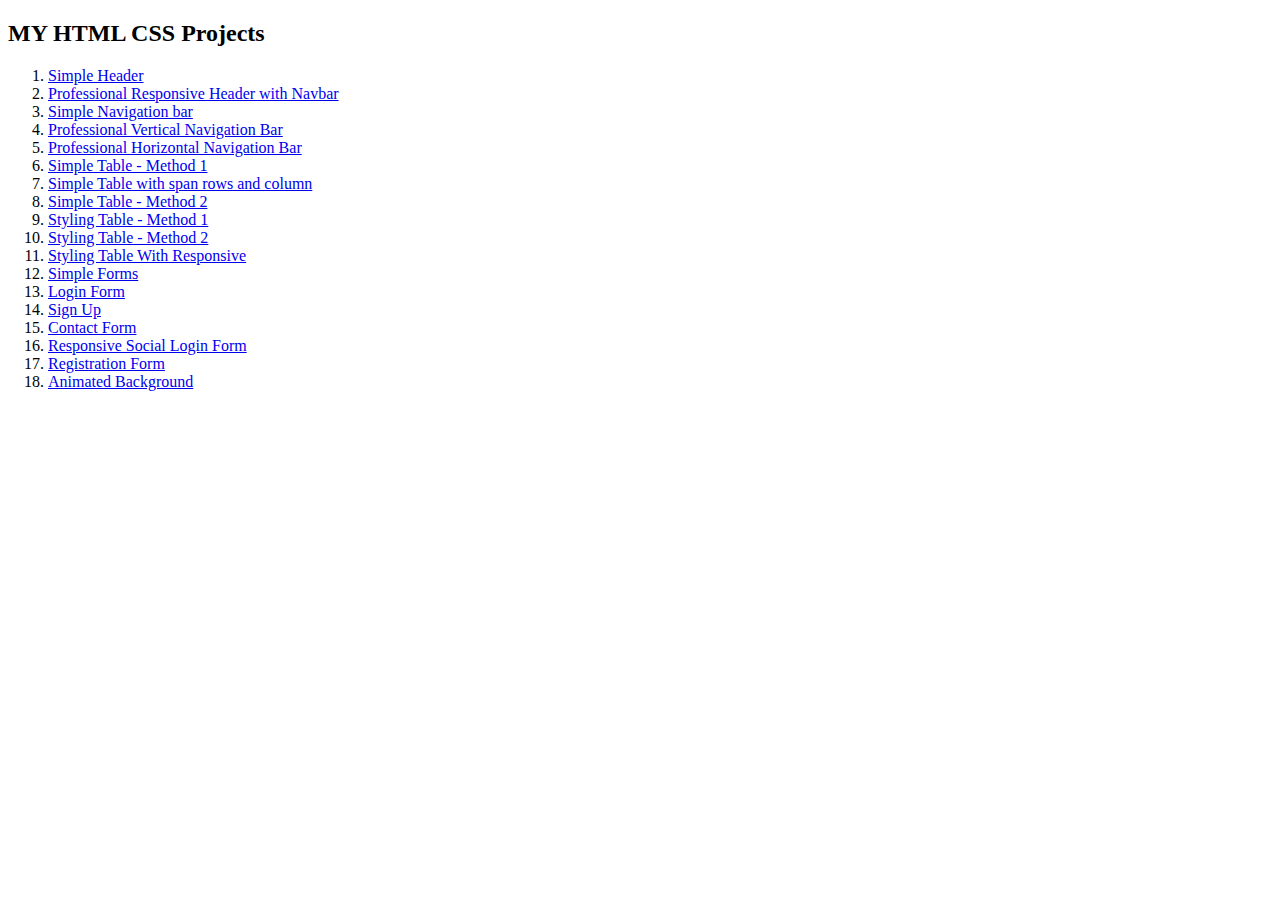
<file: index.html>
<!DOCTYPE html>
<html lang="en">
<head>
    <meta charset="UTF-8">
    <meta http-equiv="X-UA-Compatible" content="IE=edge">
    <meta name="viewport" content="width=device-width, initial-scale=1.0">
    <title>HTML CSS Projects Link File</title>
</head>
<body>
    <h2>MY HTML CSS Projects</h2>
    <ol>
        <li><a href="proj-1/index.html">Simple Header</a></li>
        <li><a href="proj-2/index.html">Professional Responsive Header with Navbar</a></li>
        <li><a href="proj-3/index.html">Simple Navigation bar</a></li>
        <li><a href="proj-4/index.html">Professional Vertical Navigation Bar</a></li>
        <li><a href="proj-5/index.html">Professional Horizontal Navigation Bar</a></li>
        <li><a href="proj-6/index.html">Simple Table - Method 1</a></li>
        <li><a href="proj-7/index.html">Simple Table with span rows and column</a></li>
        <li><a href="proj-8/index.html">Simple Table - Method 2</a></li>
        <li><a href="proj-9/index.html">Styling Table - Method 1</a></li>
        <li><a href="proj-10/index.html">Styling Table - Method 2</a></li>
        <li><a href="proj-11/index.html">Styling Table With Responsive</a></li>
        <li><a href="proj-12/index.html">Simple Forms</a></li>
        <li><a href="proj-13/index.html">Login Form</a></li>
        <li><a href="proj-14/index.html">Sign Up</a></li>
        <li><a href="proj-15/index.html">Contact Form</a></li>
        <li><a href="proj-16/index.html">Responsive Social Login Form</a></li>
        <li><a href="proj-17/index.html">Registration Form</a></li>
        <li><a href="proj-18/index.html">Animated Background</a></li>
        
    </ol>
</body>
</html>
</file>
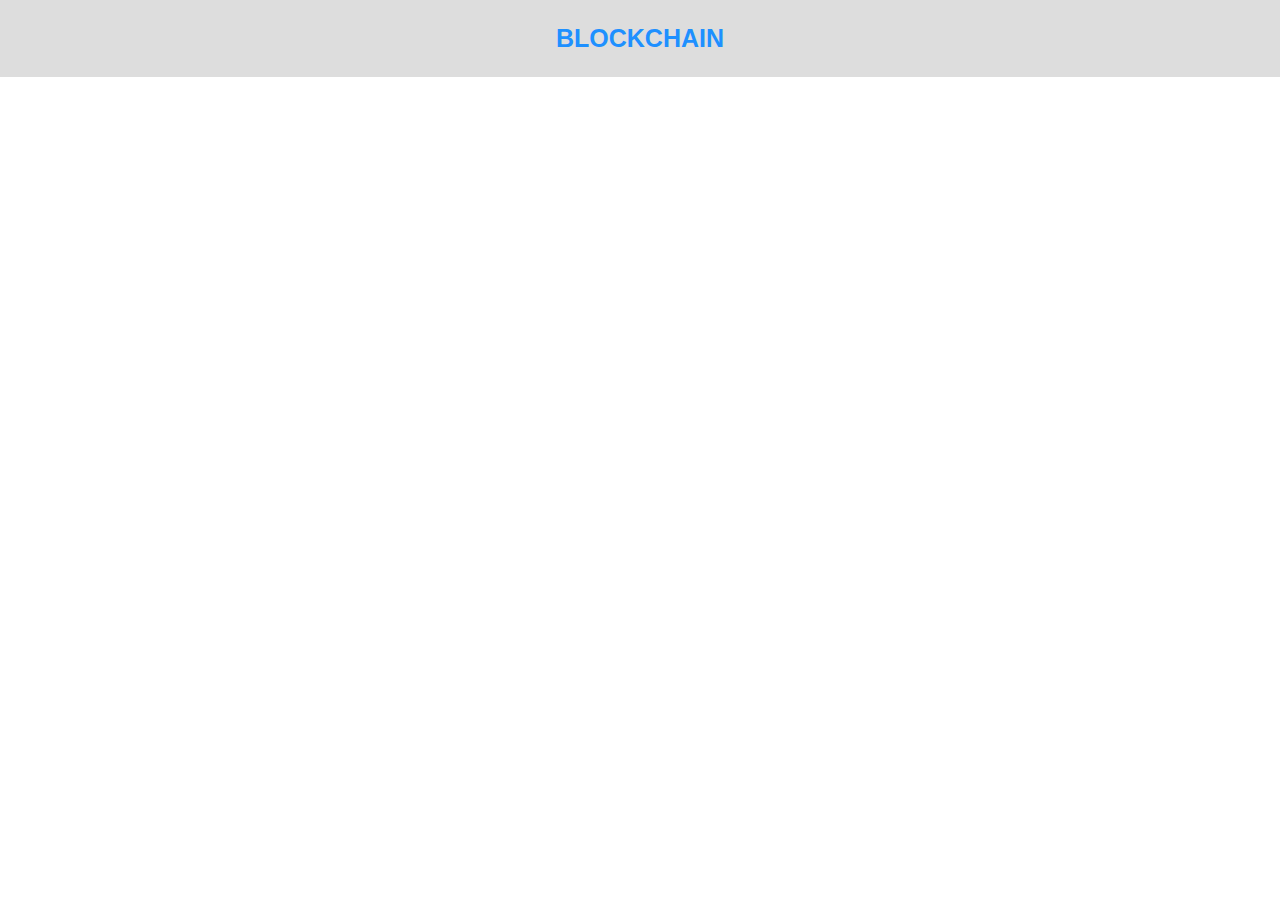
<file: proj-1/index.html>
<!DOCTYPE html>
<html lang="en">
<head>
    <meta charset="UTF-8">
    <meta http-equiv="X-UA-Compatible" content="IE=edge">
    <meta name="viewport" content="width=device-width, initial-scale=1.0">
    <link rel="stylesheet" href="style.css">
    <title>Simple Header</title>
</head>
<body>
    <div class="header">
        BLOCKCHAIN
    </div>
</body>
</html>
</file>
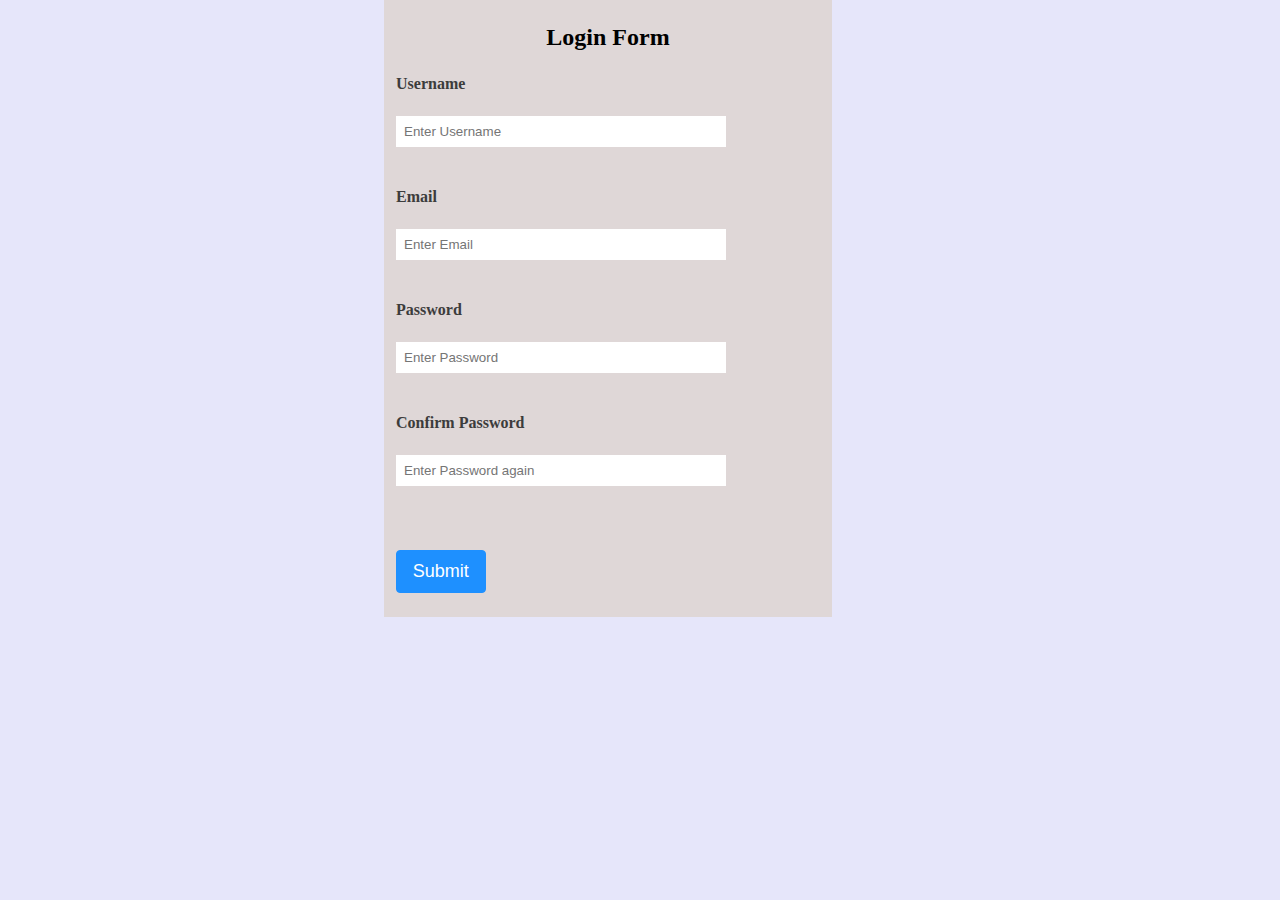
<file: proj-12/index.html>
<!DOCTYPE html>
<html lang="en">
<head>
    <meta charset="UTF-8">
    <meta http-equiv="X-UA-Compatible" content="IE=edge">
    <meta name="viewport" content="width=device-width, initial-scale=1.0">
    <link rel="stylesheet" href="style.css">
    <title>Simple Forms</title>
</head>
<body>

    <form action="/action_page.php">
        <h2>Login Form</h2>
        <label for="uname">Username</label><br><br>
        <input type="text" id="uname" placeholder="Enter Username" required><br><br>

        <label for="email">Email</label><br><br>
        <input type="email" id="email" placeholder="Enter Email" required><br><br>

        <label for="pswd">Password</label><br><br>
        <input type="password" id="pswd" placeholder="Enter Password" required><br><br>
   
        <label for="pswd">Confirm Password</label><br><br>
        <input type="password" id="pswd" placeholder="Enter Password again" required><br><br><br>

        <input type="submit" name="submit" id="submit" value="Submit">

    </form>
</body>
</html>
</file>
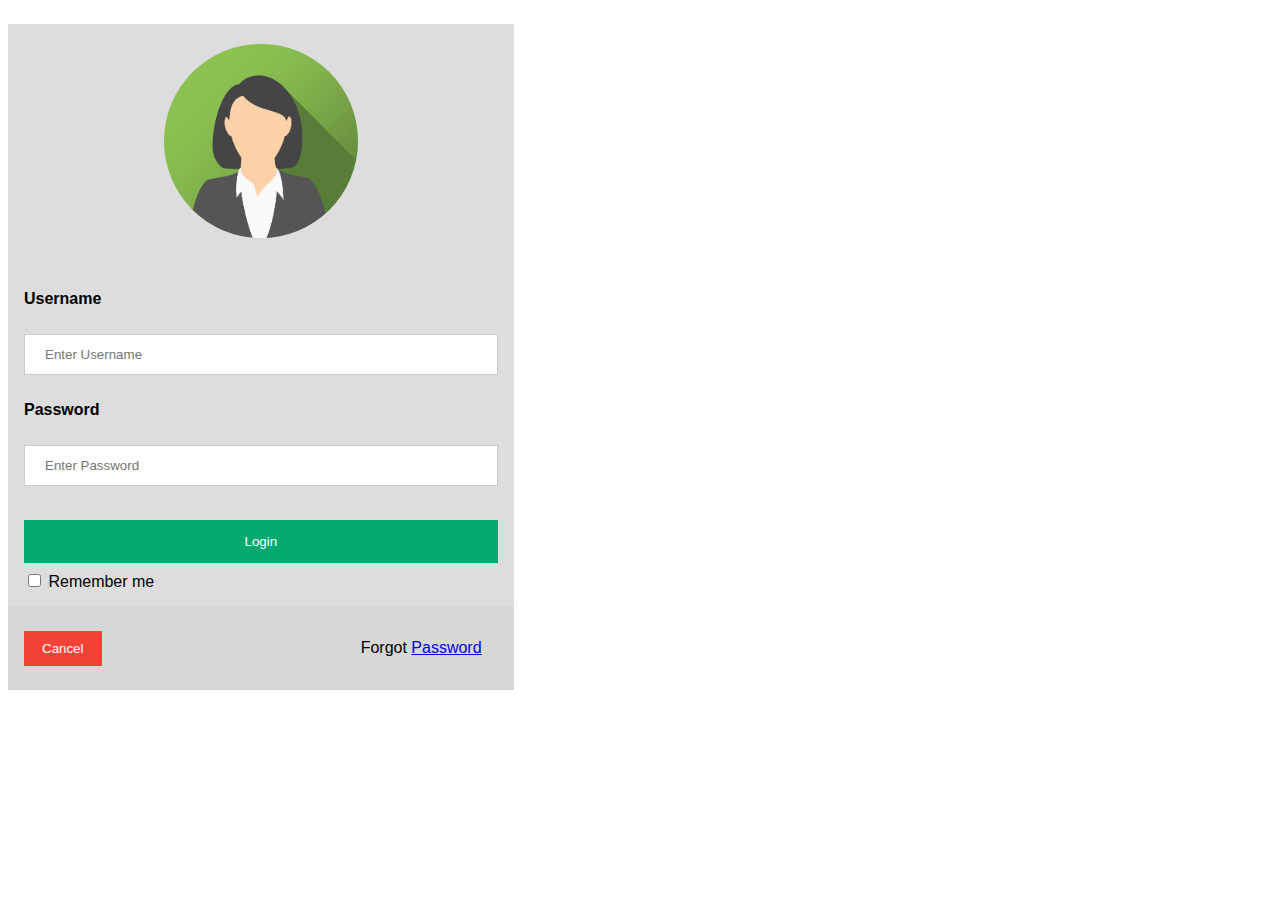
<file: proj-13/index.html>
<!DOCTYPE html>
<html lang="en">
<head>
    <meta charset="UTF-8">
    <meta http-equiv="X-UA-Compatible" content="IE=edge">
    <meta name="viewport" content="width=device-width, initial-scale=1.0">
    <link rel="stylesheet" href="style.css">
    <title>Login Form</title>
</head>
<body>

    <form action="/action_page.php">
        <div class="img-cont">
            <img src="../images/img_avatar2.png" alt="avatr" class="avatar">
        </div>

        <div class="container">
            <label for="uname" id="uname"><b>Username</b></label><br><br>
            <input type="text" name="uname" id="uname" placeholder="Enter Username" required><br><br>

            <label for="pswd" id="pswd"><b>Password</b></label><br><br>
            <input type="password" name="pswd" id="pswd" placeholder="Enter Password" required><br><br>

            <button type="submit">Login</button>

            <label>
                <input type="checkbox" name="remember" id="remember">
                Remember me
            </label>
        </div>

        <div class="container" style="background-color: #d8d7d7;">
            <button type="button" class="cancelbtn">Cancel</button>
            <span class="psw">Forgot <a href="#">Password</a></span>
        </div>
    </form>
    
</body>
</html>
</file>
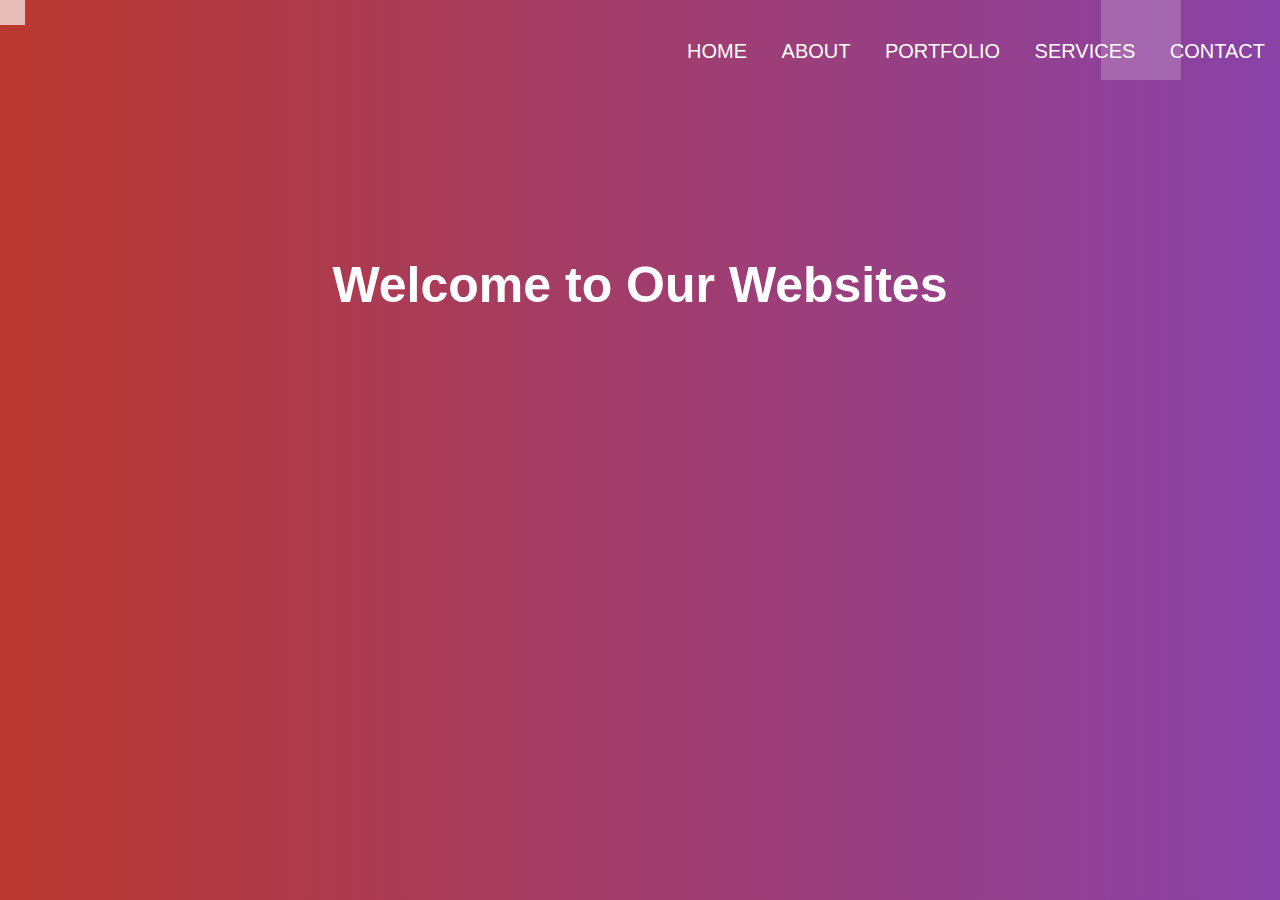
<file: proj-18/index.html>
<!DOCTYPE html>
<html lang="en">
<head>
    <meta charset="UTF-8">
    <meta http-equiv="X-UA-Compatible" content="IE=edge">
    <meta name="viewport" content="width=device-width, initial-scale=1.0">
    <link rel="stylesheet" href="style.css">
    <title>Animated Background</title>
</head>
<body>
    <div class="banner-text">
        <ul>
            <li>Home</li>
            <li>About</li>
            <li>Portfolio</li>
            <li>Services</li>
            <li>Contact</li>
        </ul>

        <h2>Welcome to Our Websites</h2>

    </div>

    <div class="animation-area">
        <ul class="box-area">
            <li></li>
            <li></li>
            <li></li>
            <li></li>
            <li></li>
            <li></li>
        </ul>
    </div>
</body>
</html>
</file>
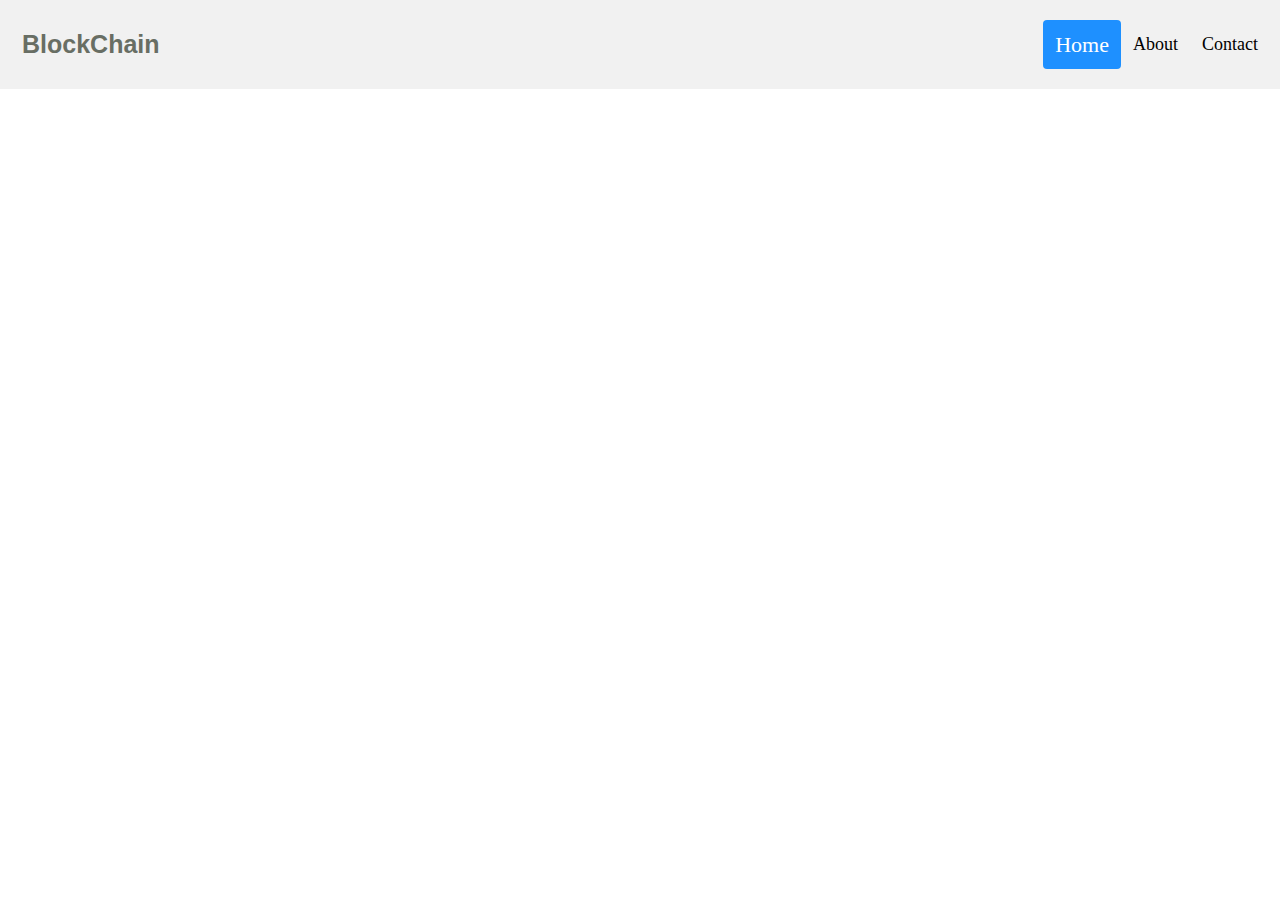
<file: proj-2/index.html>
<!DOCTYPE html>
<html lang="en">
<head>
    <meta charset="UTF-8">
    <meta http-equiv="X-UA-Compatible" content="IE=edge">
    <meta name="viewport" content="width=device-width, initial-scale=1.0">
    <link rel="stylesheet" href="style.css">
    <title>Professional Responsive Header with Navbar</title>
</head>
<body>
    <div class="header">
        <a href="#" class="logo">BlockChain</a>
        <div class="header-right">
            <a href="#" class="active">Home</a>
            <a href="#">About</a>
            <a href="#">Contact</a>
        </div>
    </div>
</body>
</html>
</file>
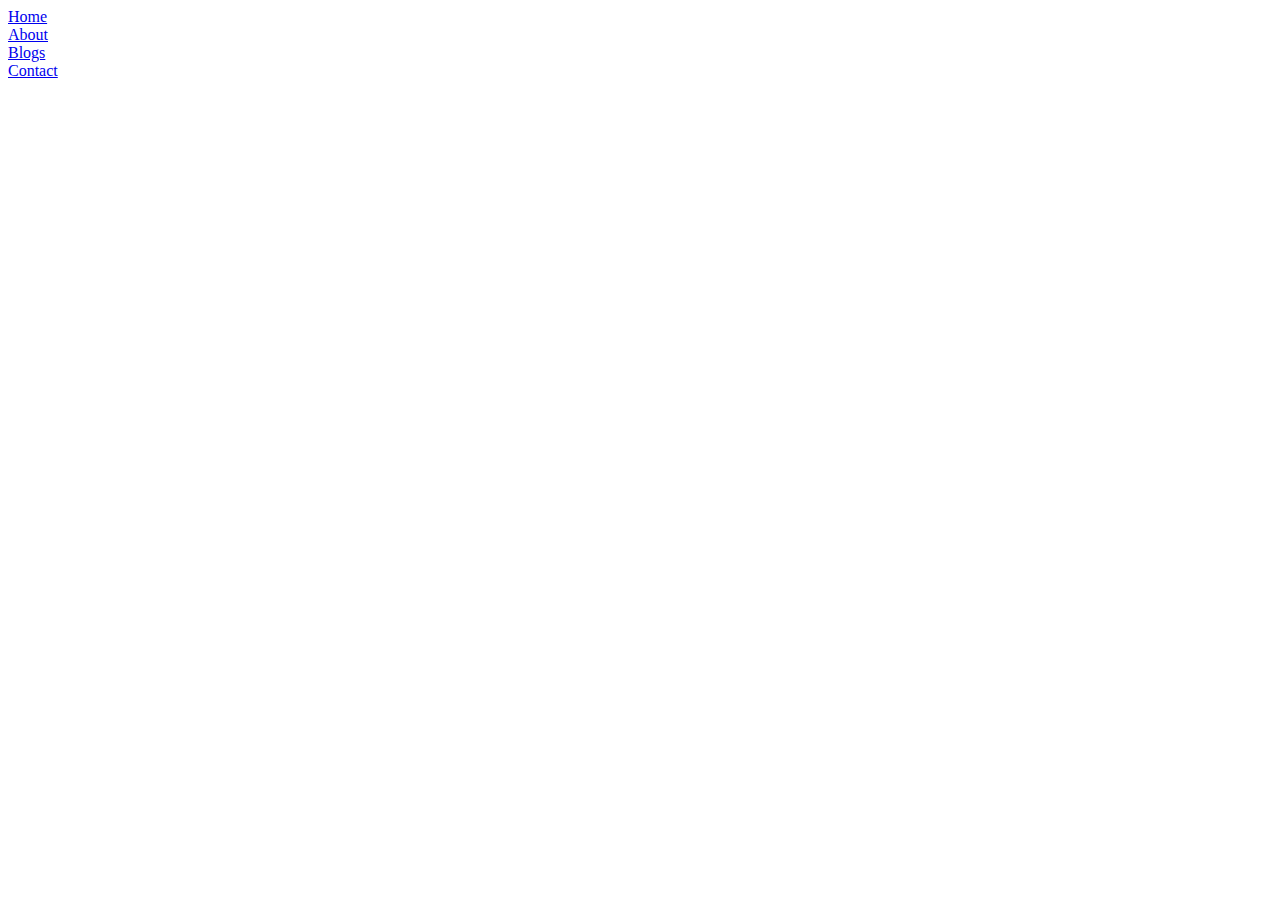
<file: proj-3/index.html>
<!DOCTYPE html>
<html lang="en">
<head>
    <meta charset="UTF-8">
    <meta http-equiv="X-UA-Compatible" content="IE=edge">
    <meta name="viewport" content="width=device-width, initial-scale=1.0">
    <link rel="stylesheet" href="style.css">
    <title>Simple Navigation bar</title>
</head>
<body>
    <ul>
        <li><a href="#">Home</a></li>
        <li><a href="#">About</a></li>
        <li><a href="#">Blogs</a></li>
        <li><a href="#">Contact</a></li>
    </ul>
</body>
</html>
</file>
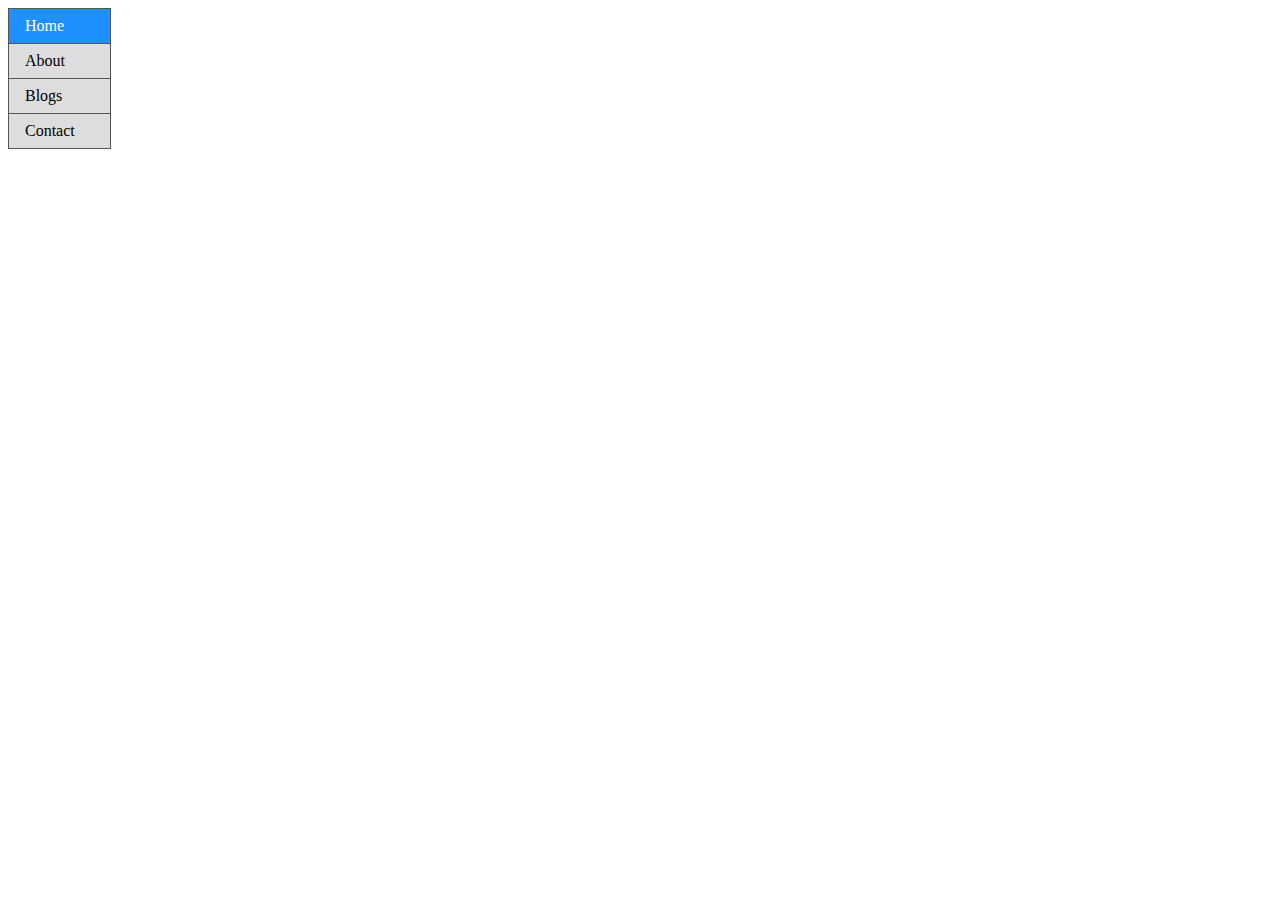
<file: proj-4/index.html>
<!DOCTYPE html>
<html lang="en">
<head>
    <meta charset="UTF-8">
    <meta http-equiv="X-UA-Compatible" content="IE=edge">
    <meta name="viewport" content="width=device-width, initial-scale=1.0">
    <link rel="stylesheet" href="style.css">
    <title>Professional Vertical Navigation Bar</title>
</head>
<body>
    <ul>
        <li><a class="active" href="#">Home</a></li>
        <li><a href="#">About</a></li>
        <li><a href="#">Blogs</a></li>
        <li><a href="#">Contact</a></li>
    </ul>
</body>
</html>
</file>
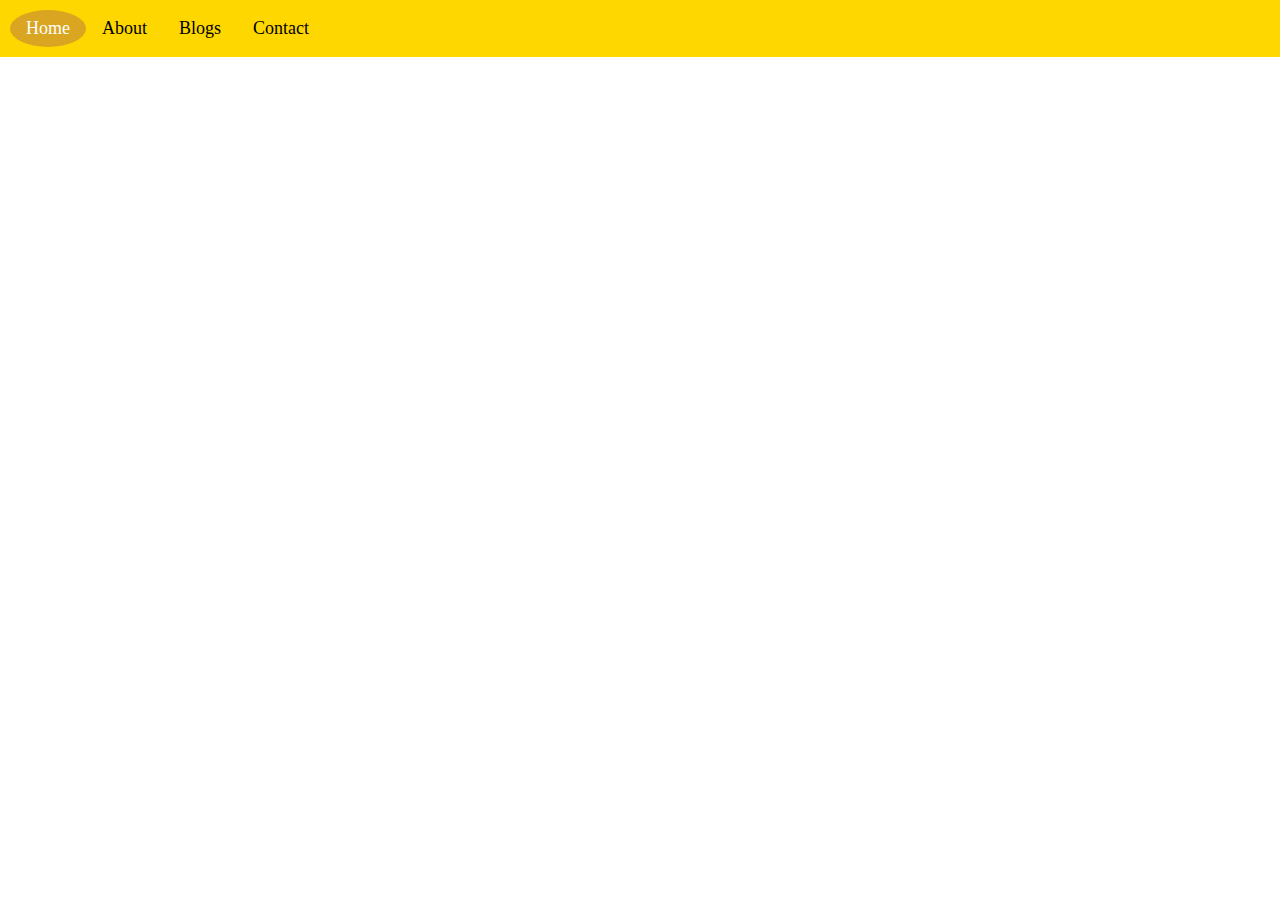
<file: proj-5/index.html>
<!DOCTYPE html>
<html lang="en">
<head>
    <meta charset="UTF-8">
    <meta http-equiv="X-UA-Compatible" content="IE=edge">
    <meta name="viewport" content="width=device-width, initial-scale=1.0">
    <link rel="stylesheet" href="style.css">
    <title>Professional Horizontal Navigation Bar</title>
</head>
<body>
    <ul>
        <li><a class="active" href="#">Home</a></li>
        <li><a href="#">About</a></li>
        <li><a href="#">Blogs</a></li>
        <li><a href="#">Contact</a></li>
    </ul>
</body>
</html>
</file>
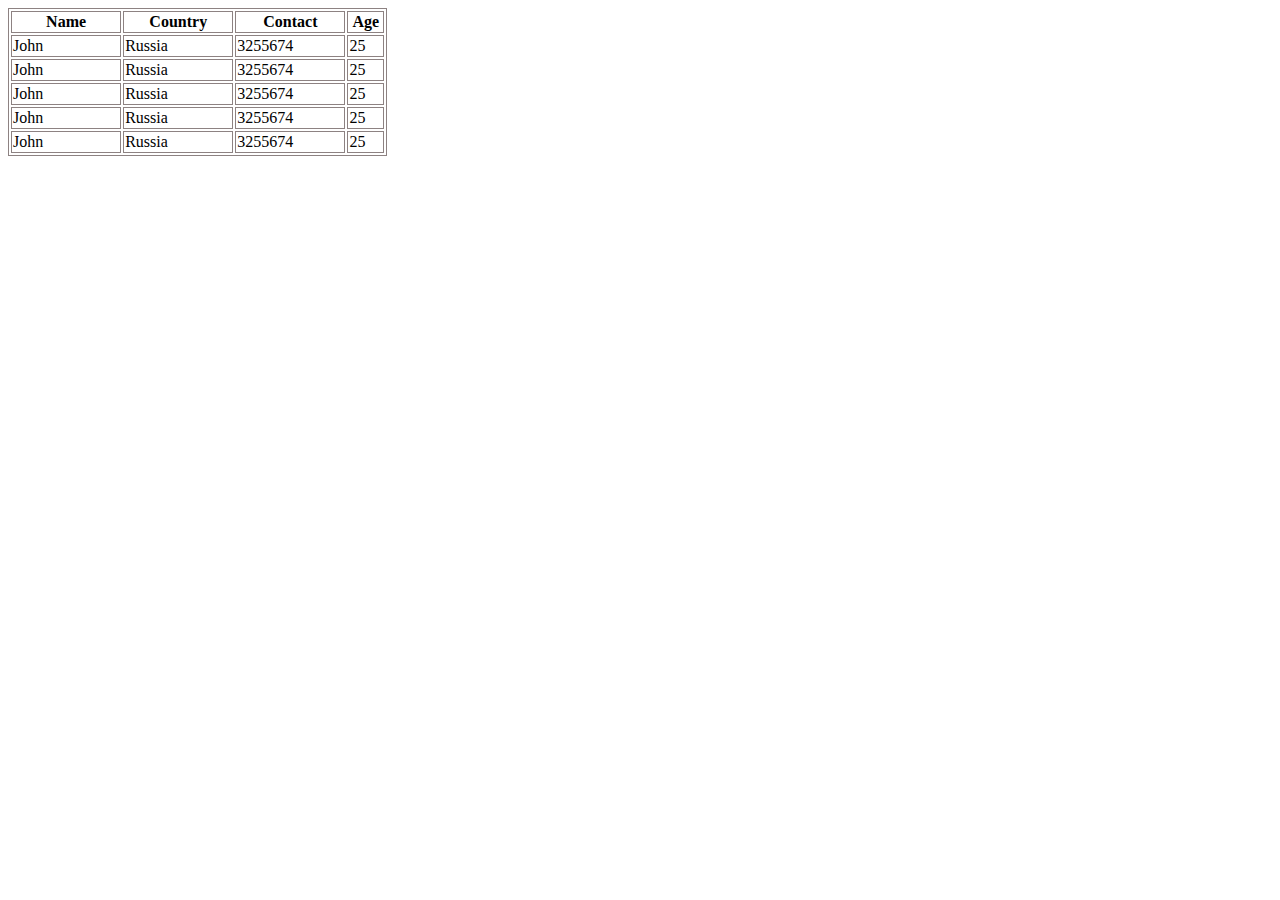
<file: proj-6/index.html>
<!DOCTYPE html>
<html lang="en">
<head>
    <meta charset="UTF-8">
    <meta http-equiv="X-UA-Compatible" content="IE=edge">
    <meta name="viewport" content="width=device-width, initial-scale=1.0">
    <link rel="stylesheet" href="style.css">
    <title>Simple Table - Method 1</title>
</head>
<body>
    <table>
        <tr>
            <th>Name</th>
            <th>Country</th>
            <th>Contact</th>
            <th>Age</th>
        </tr>

        <tr>
            <td>John</td>
            <td>Russia</td>
            <td>3255674</td>
            <td>25</td>
        </tr>

        <tr>
            <td>John</td>
            <td>Russia</td>
            <td>3255674</td>
            <td>25</td>
        </tr>


        <tr>
            <td>John</td>
            <td>Russia</td>
            <td>3255674</td>
            <td>25</td>
        </tr>

        <tr>
            <td>John</td>
            <td>Russia</td>
            <td>3255674</td>
            <td>25</td>
        </tr>

        <tr>
            <td>John</td>
            <td>Russia</td>
            <td>3255674</td>
            <td>25</td>
        </tr>
    </table>
</body>
</html>
</file>
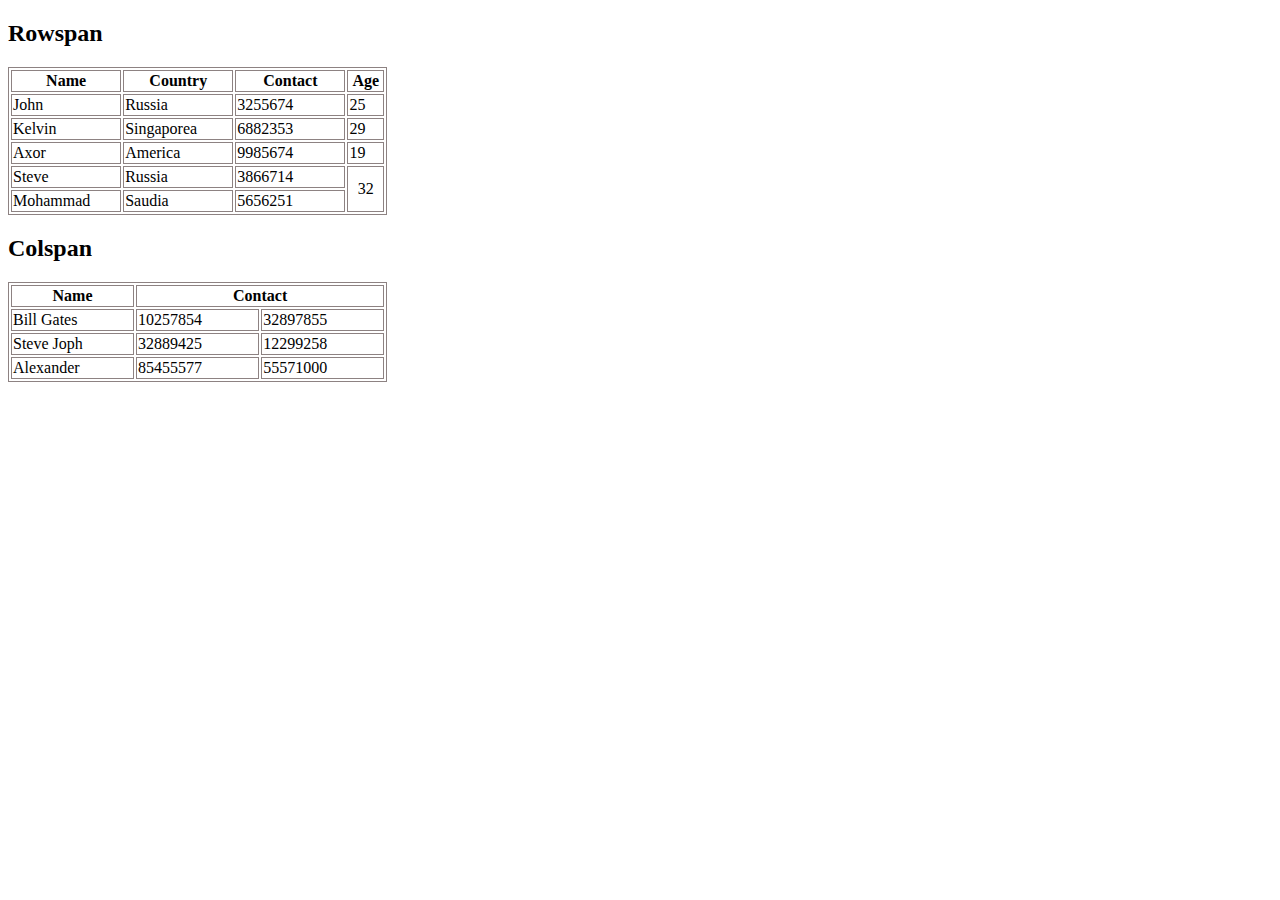
<file: proj-7/index.html>
<!DOCTYPE html>
<html lang="en">
<head>
    <meta charset="UTF-8">
    <meta http-equiv="X-UA-Compatible" content="IE=edge">
    <meta name="viewport" content="width=device-width, initial-scale=1.0">
    <link rel="stylesheet" href="style.css">
    <title>Simple Table with span rows and column</title>
</head>
<body>

    <h2>Rowspan</h2>
    <table>
        <tr>
            <th>Name</th>
            <th>Country</th>
            <th>Contact</th>
            <th>Age</th>
        </tr>

        <tr>
            <td>John</td>
            <td>Russia</td>
            <td>3255674</td>
            <td>25</td>
        </tr>

        <tr>
            <td>Kelvin</td>
            <td>Singaporea</td>
            <td>6882353</td>
            <td>29</td>
        </tr>


        <tr>
            <td>Axor</td>
            <td>America</td>
            <td>9985674</td>
            <td>19</td>
        </tr>

        <tr>
            <td>Steve</td>
            <td>Russia</td>
            <td>3866714</td>
            <td rowspan="2" style="text-align: center;">32</td>
        </tr>

        <tr>
            <td>Mohammad</td>
            <td>Saudia</td>
            <td>5656251</td>
           
        </tr>
    </table>

    <h2>Colspan</h2>

    <table>
        <tr>
            <th>Name</th>
            <th colspan="2">Contact</th>
        </tr>

        <tr>
            <td>Bill Gates</td>
            <td>10257854</td>
            <td>32897855</td>
        </tr>

        <tr>
            <td>Steve Joph</td>
            <td>32889425</td>
            <td>12299258</td>
        </tr>

        <tr>
            <td>Alexander</td>
            <td>85455577</td>
            <td>55571000</td>
        </tr>
    </table>

</body>
</html>
</file>
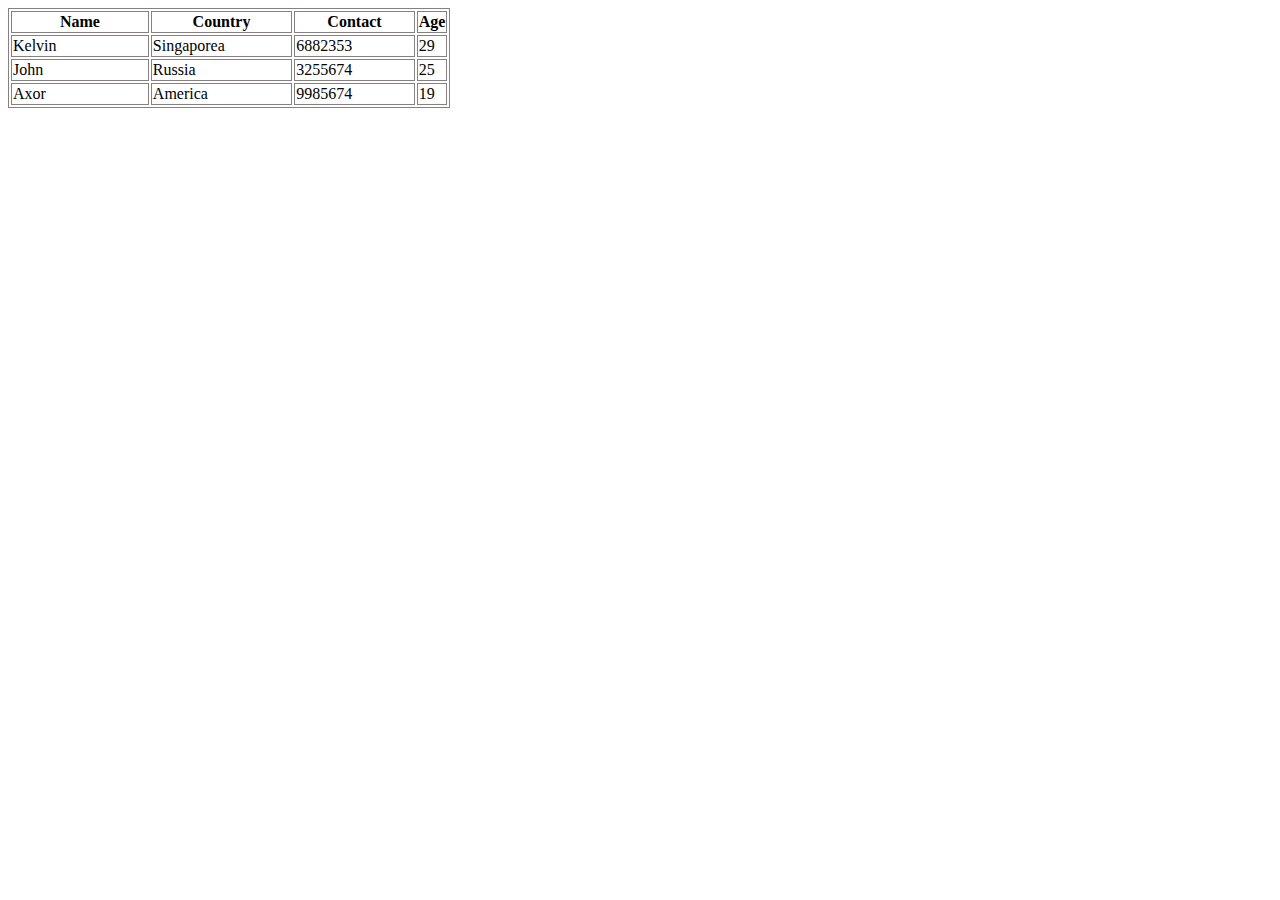
<file: proj-8/index.html>
<!DOCTYPE html>
<html lang="en">
<head>
    <meta charset="UTF-8">
    <meta http-equiv="X-UA-Compatible" content="IE=edge">
    <meta name="viewport" content="width=device-width, initial-scale=1.0">
    <link rel="stylesheet" href="style.css">
    <title>Simple Table - Method 2</title>
</head>
<body>
    <table>
        <thead>
            <tr>
                <th>Name</th>
                <th>Country</th>
                <th>Contact</th>
                <th>Age</th>
            </tr>
        </thead>

        <tbody>
            <tr>
                <td>Kelvin</td>
                <td>Singaporea</td>
                <td>6882353</td>
                <td>29</td>
            </tr>

            <tr>
                <td>John</td>
                <td>Russia</td>
                <td>3255674</td>
                <td>25</td>
            </tr>

            <tr>
                <td>Axor</td>
                <td>America</td>
                <td>9985674</td>
                <td>19</td>
            </tr>
        </tbody>
    </table>
</body>
</html>
</file>
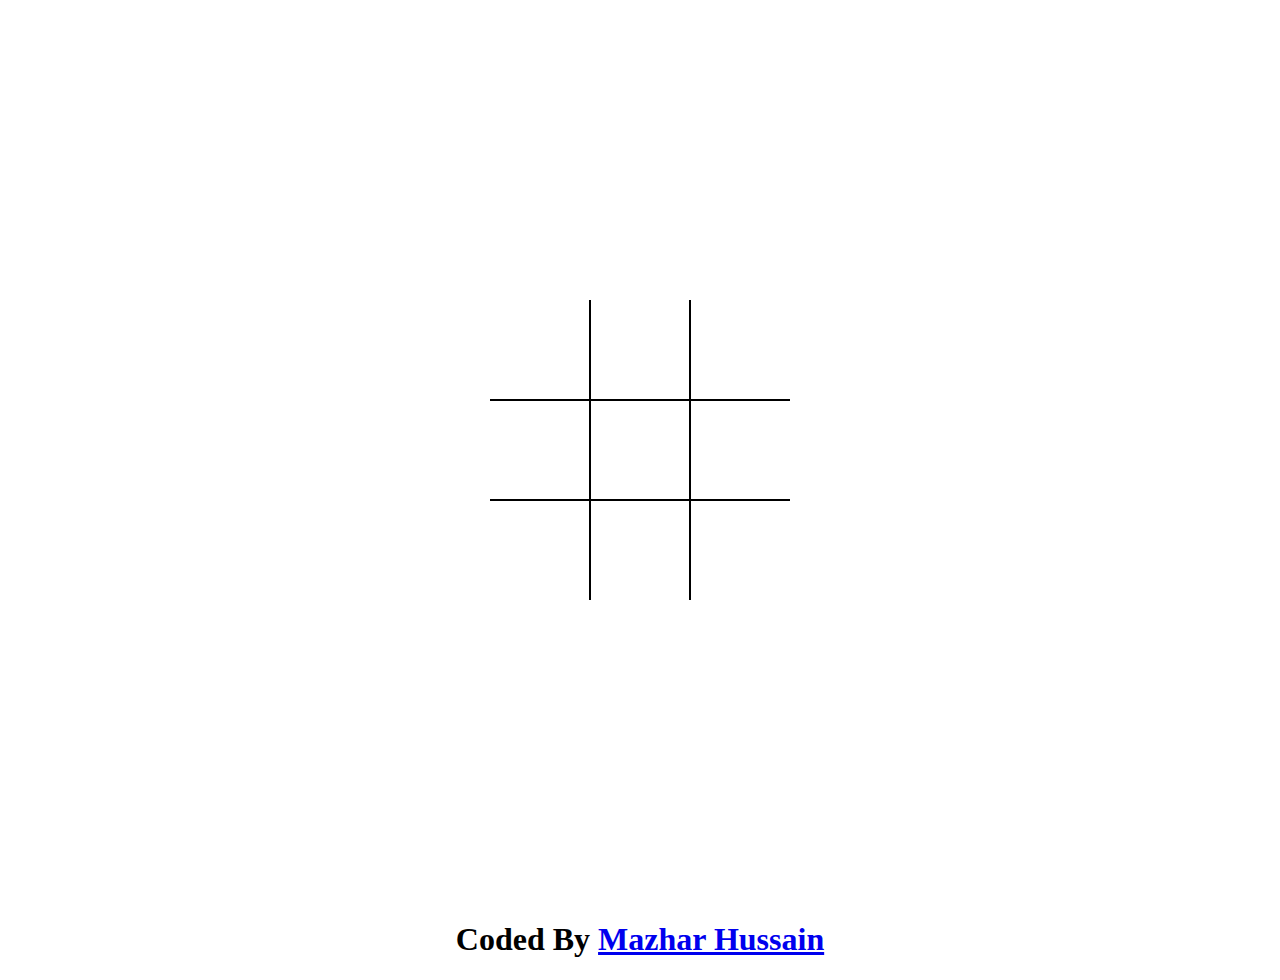
<file: Tic-Toc-Toe/index.html>
<!DOCTYPE html>
<html lang="en">

<head>
    <meta charset="UTF-8">
    <meta name="viewport" content="width=device-width, initial-scale=1.0">
    <title>Tic Tac Toe</title>

    <link rel="stylesheet" href="styles.css">
    <script src="script.js" defer></script>
</head>

<body>
    <div class="board" id="board">
        <div class="cell" data-cell></div>
        <div class="cell" data-cell></div>
        <div class="cell" data-cell></div>
        <div class="cell" data-cell></div>
        <div class="cell" data-cell></div>
        <div class="cell" data-cell></div>
        <div class="cell" data-cell></div>
        <div class="cell" data-cell></div>
        <div class="cell" data-cell></div>
    </div>
    <div class="winning-message" id="winningMessage">
        <div data-winning-message-text></div>
        <button id="restartButton">Restart</button>
    </div>

    <center>
        <h1>Coded By <a href="https://github.com/Maxhar30">Mazhar Hussain</a></h1>
    </center>
</body>

</html>
</file>
<file: proj-1/style.css>
*{
    margin: 0;
}

.header{
    background-color: #ddd;
    color: dodgerblue;
    padding: 24px 12px;
    text-align: center;
    font-family: 'Lucida Sans', 'Lucida Sans Regular', 'Lucida Grande', 'Lucida Sans Unicode', Geneva, Verdana, sans-serif;
    font-size: 25px;
    font-weight: bold;
}
</file>
<file: proj-12/style.css>
*{
    margin: 0;
}

body{
    background-color: lavender;
}
form{
    background-color:rgb(223, 215, 215);
    width: 35%;
    position: relative;
    left: 30%;
}

input[type=text], input[type=password], input[type=email] {
    padding: 8px;
    background-color: white;
    margin: 5px 12px;
    border: none;
    outline: none;
    width: 70%;
    display: block;
}

input[type=submit]{
    padding: 10px; 
    margin: 5px 12px 24px 12px;
    background-color: dodgerblue;
    color: white;
    text-align: center;
    width: 20%;
    border-radius: 4px;
    font-size: 18px;
    border: 1px solid dodgerblue;
    cursor: pointer;
}

label{
    margin: 12px 12px;
    color: #3c3c3c;
    font-weight: bold;
}

h2{
    text-align: center;
    padding: 24px;
}
</file>
<file: proj-13/style.css>
body{
    font-family: Arial, Helvetica, sans-serif;
}
form{
    background-color: #ddd;
    width: 40%;
}

.img-cont{
    padding: 20px 10px;
    text-align: center;
    margin: 24px 0 12px 0;
}

img.avatar{
    width: 40%;
    border-radius: 50%;
}

.container{
    padding: 16px;
}

input[type=text], input[type=password]{
    width: 100%;
    padding: 12px 20px;
    margin: 8px 0;
    display: inline-block;
    border: 1px solid #ccc;
    box-sizing: border-box;
}

button{
    width: 100%;
    background-color: #04AA6D;
    color: white;
    padding: 14px 20px;
    margin: 8px 0;
    border: none;
    cursor: pointer;
}

button:hover{
    opacity: 0.8;
}

.cancelbtn{
    width: auto;
    padding: 10px 18px;
    background-color: #f44336;
}

span.psw{
    float: right;
    padding: 16px;
}

@media screen and (max-width:850px){
    .cancelbtn{
        width: 100%;
    }

    span.psw{
        float: none;
        display: block;
    }
}
</file>
<file: proj-18/style.css>
*{
    margin: 0;
    padding: 0;
}

body{
    font-family: Arial, Helvetica, sans-serif
}

.banner-text{
    width: 100%;
    position: absolute;

}

.banner-text ul{
    height: 50px;
    float: right;
}
.banner-text ul li{
    display: inline-block;
    padding: 40px 15px;
    text-transform: uppercase;
    color: #fff;
    font-size: 20px;
}
.banner-text h2{
    text-align: center;
    font-size: 50px;
    margin-top: 20%;
    color: #fff;
}

.animation-area{
    background: linear-gradient(to left, #8942a8, #ba382f);
    width: 100%;
    height: 100vh;
}
.box-area{
    position: absolute;
    top: 0;
    left: 0;
    width: 100%;
    height: 100%;
    overflow: hidden;
}

.box-area li{
    position: absolute;
    display: block;
    list-style-type: none;
    width: 25px;
    height: 25px;
    background: rgba(255, 255, 255, 0.2);
    animation: example 20s linear infinite;
}

.box-area :nth-child(1){
    left: 86%;
    width: 80px;
    height: 80px;
    animation-delay: 0s;
}

box-area :nth-child(2){
    left: 12%;
    width: 30px;
    height: 30px;
    animation-delay: 1.5s;
    animation-duration: 10s;
}

box-area :nth-child(3){
    left: 70%;
    width: 150px;
    height: 150px;
    animation-delay: 5.5s;
}

box-area :nth-child(4){
    left: 4 0%;
 ,   width: 150px;
    height: 150px;
    animation-delay: 5.5s;
    animation-duration: 15s;
}

box-area :nth-child(5){
    left: 65%;
    width: 40px;
    height: 40px;
    animation-delay: 0s;
}

box-area :nth-child(6){
    left: 15%;
    width: 110px;
    height: 110px;
    animation-delay: 3.5s;
}

@keyframes example{
    0%{
        transform: translateY(0) rotate(0deg);
        opacity: 1;
    }

    100%{
        transform: translateY(-800px) rotate(360deg);
        opacity: 0;
    }
}
</file>
<file: proj-2/style.css>
*{
    margin: 0;
    box-sizing: border-box;
}

.header{
    background-color: #f1f1f1;
    overflow: hidden;
    padding: 20px 10px;
}

.header a{
    float: left;
    color: black;
    text-decoration: none;
    font-size: 18px;
    line-height: 25px;
    border-radius: 4px;
    padding: 12px;
}

.header a.logo{
    font-size: 25px;
    font-weight: bold;
    font-family: Impact, Haettenschweiler, 'Arial Narrow Bold', sans-serif;
    color: rgb(104, 110, 100);
}

.header a:hover{
    background-color: #ddd;
    color: black;
}

.header a.active{
    font-size: 22px;
    background-color: dodgerblue;
    color: white;
}

.header-right{
    float: right;
}

@media screen and (max-width:600px){
    .header a{
        float: none;
        display: block;
        text-align: left;
    }

    .header-right{
        float: none;
    }
}
</file>
<file: proj-3/style.css>
ul{
    list-style-type: none;
    margin: 0;
    padding: 0;
}
</file>
<file: proj-4/style.css>
ul{
    list-style-type: none;
    margin: 0;
    padding: 0;
    background-color: #ddd;
    width: 8%;
    border: 1px solid #555;
}

li a{
    display: block;
    text-decoration: none;
    color: black;
    padding: 8px 16px;
}

li{
    text-align: left;
    border-bottom: 1px solid #555;
}

li:last-child{
    border-bottom: none;
}

li a.active{
    background-color: dodgerblue;
    color: white;
}

li a:hover:not(a.active){
    background-color: whitesmoke;
}
</file>
<file: proj-5/style.css>
*{
    margin: 0;
}

ul{
    background-color: gold;
    padding: 10px;
    margin: 0;
    position: fixed;            /* If we set overflow:hidden and delete width and margin in line #11 & 12. Then navbar is not set in full page. */
    list-style-type: none;
    width: 100%;
    left: 0;
}

li{
    float: left;
}

li a{
    display: block;
    color: black;
    text-decoration: none;
    padding: 8px 16px;
    font-size: 18px;
}

li a.active {
    background-color: goldenrod;
    color:white;
    border-radius: 50%;
}

li a:hover:not(a.active){
    background-color: whitesmoke;
    color: yellowgreen;
}
</file>
<file: proj-6/style.css>
table,th,td{
    border: 1px solid rgb(141, 130, 130);
    width: 30%;
}
</file>
<file: proj-7/style.css>
table,th,td{
    border: 1px solid rgb(141, 130, 130);
    width: 30%;
}
</file>
<file: proj-8/style.css>
table,th,td{
    border: 1px solid rgb(134, 128, 128);
    width: 35%;
}
</file>
<file: Tic-Toc-Toe/styles.css>
*,
*::after,
*::before {
    box-sizing: border-box;
}

 :root {
    --cell-size: 100px;
    --mark-size: calc(var(--cell-size) * .9);
}

body {
    margin: 0;
}

.board {
    width: 100vw;
    height: 100vh;
    display: grid;
    justify-content: center;
    align-content: center;
    justify-items: center;
    align-items: center;
    grid-template-columns: repeat(3, auto)
}

.cell {
    width: var(--cell-size);
    height: var(--cell-size);
    border: 1px solid black;
    display: flex;
    justify-content: center;
    align-items: center;
    position: relative;
    cursor: pointer;
}

.cell:first-child,
.cell:nth-child(2),
.cell:nth-child(3) {
    border-top: none;
}

.cell:nth-child(3n + 1) {
    border-left: none;
}

.cell:nth-child(3n + 3) {
    border-right: none;
}

.cell:last-child,
.cell:nth-child(8),
.cell:nth-child(7) {
    border-bottom: none;
}

.cell.x,
.cell.circle {
    cursor: not-allowed;
}

.cell.x::before,
.cell.x::after,
.cell.circle::before {
    background-color: black;
}

.board.x .cell:not(.x):not(.circle):hover::before,
.board.x .cell:not(.x):not(.circle):hover::after,
.board.circle .cell:not(.x):not(.circle):hover::before {
    background-color: lightgrey;
}

.cell.x::before,
.cell.x::after,
.board.x .cell:not(.x):not(.circle):hover::before,
.board.x .cell:not(.x):not(.circle):hover::after {
    content: '';
    position: absolute;
    width: calc(var(--mark-size) * .15);
    height: var(--mark-size);
}

.cell.x::before,
.board.x .cell:not(.x):not(.circle):hover::before {
    transform: rotate(45deg);
}

.cell.x::after,
.board.x .cell:not(.x):not(.circle):hover::after {
    transform: rotate(-45deg);
}

.cell.circle::before,
.cell.circle::after,
.board.circle .cell:not(.x):not(.circle):hover::before,
.board.circle .cell:not(.x):not(.circle):hover::after {
    content: '';
    position: absolute;
    border-radius: 50%;
}

.cell.circle::before,
.board.circle .cell:not(.x):not(.circle):hover::before {
    width: var(--mark-size);
    height: var(--mark-size);
}

.cell.circle::after,
.board.circle .cell:not(.x):not(.circle):hover::after {
    width: calc(var(--mark-size) * .7);
    height: calc(var(--mark-size) * .7);
    background-color: white;
}

.winning-message {
    display: none;
    position: fixed;
    top: 0;
    left: 0;
    right: 0;
    bottom: 0;
    background-color: rgba(0, 0, 0, .9);
    justify-content: center;
    align-items: center;
    color: white;
    font-size: 5rem;
    flex-direction: column;
}

.winning-message button {
    font-size: 3rem;
    background-color: white;
    border: 1px solid black;
    padding: .25em .5em;
    cursor: pointer;
}

.winning-message button:hover {
    background-color: black;
    color: white;
    border-color: white;
}

.winning-message.show {
    display: flex;
}
</file>
